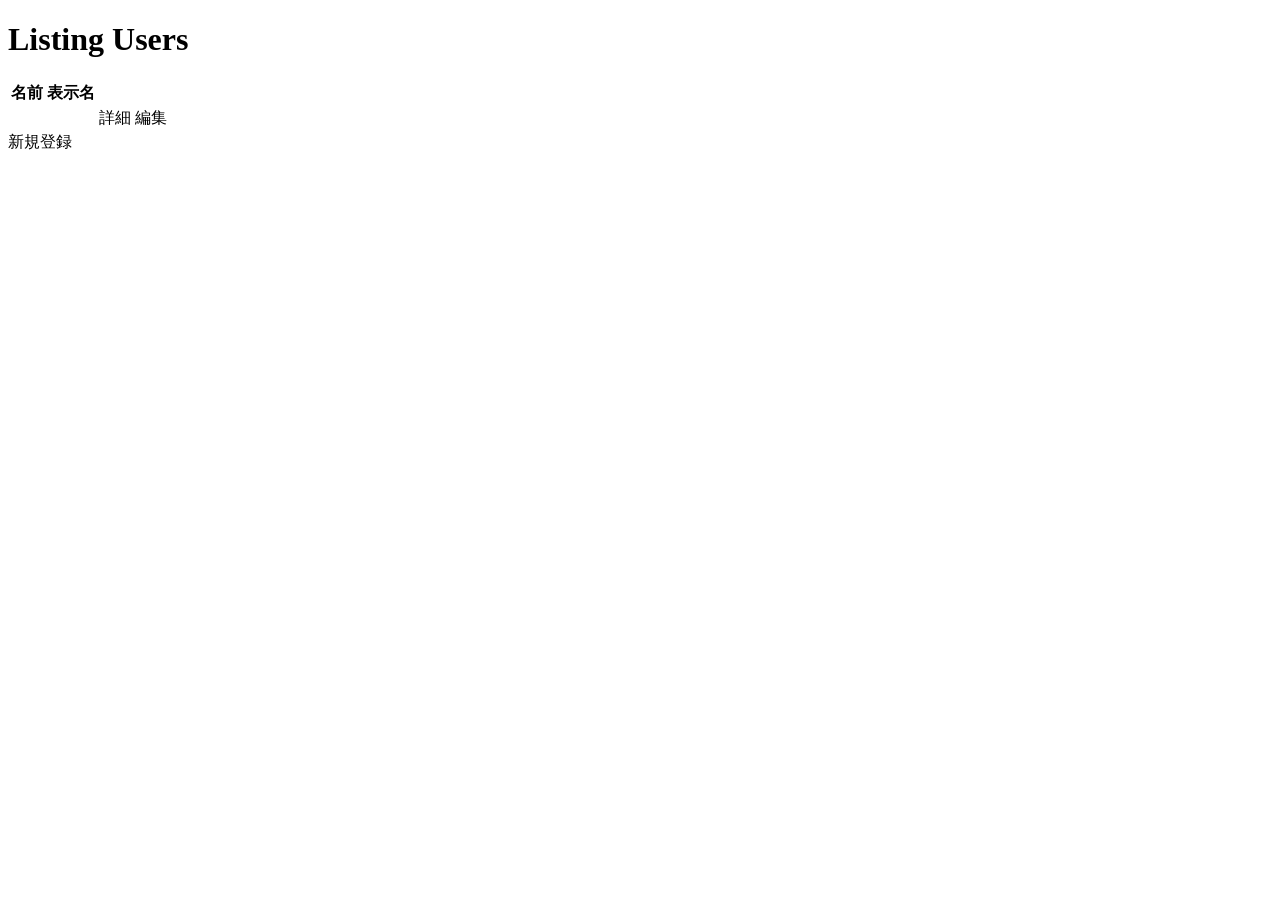
<file: src/main/resources/templates/file/user_master/index.html>
<!DOCTYPE html>
<html xmlns:th="http://www.thymeleaf.org">

<head>
	<title>Listing Users</title>
	<th:block th:insert="file/fragments/base :: head"></th:block>
</head>

<body>
	<th:block th:insert="file/fragments/header :: header"></th:block>
	<div class="container body-container">
		<h1>Listing Users</h1>
		<table class="table">
			<thead>
				<tr>
					<th>名前</th>
					<th>表示名</th>
					<th></th>
					<th></th>
				</tr>
			</thead>
			<tbody>
				<tr th:each="user:${users}" th:object="${user}">
					<td th:text="*{username}"></td>
					<td th:text="*{displayName}"></td>
					<td>
						<a class="btn btn-default btn-xs"
							th:href="@{/file/user_master/show/{username}(username=*{username})}">詳細</a>
					</td>
					<td>
						<a class="btn btn-default btn-xs"
							th:href="@{/file/user_master/edit/{username}(username=*{username})}">編集</a>
					</td>
				</tr>
			</tbody>
		</table>
		<a class="btn btn-outline-dark" th:href="@{/file/user_master/new}">新規登録</a>
	</div>
	<th:block th:insert="file/fragments/base :: scripts"></th:block>
	<th:block th:insert="file/fragments/footer :: footer"></th:block>
</body>

</html>
</file>
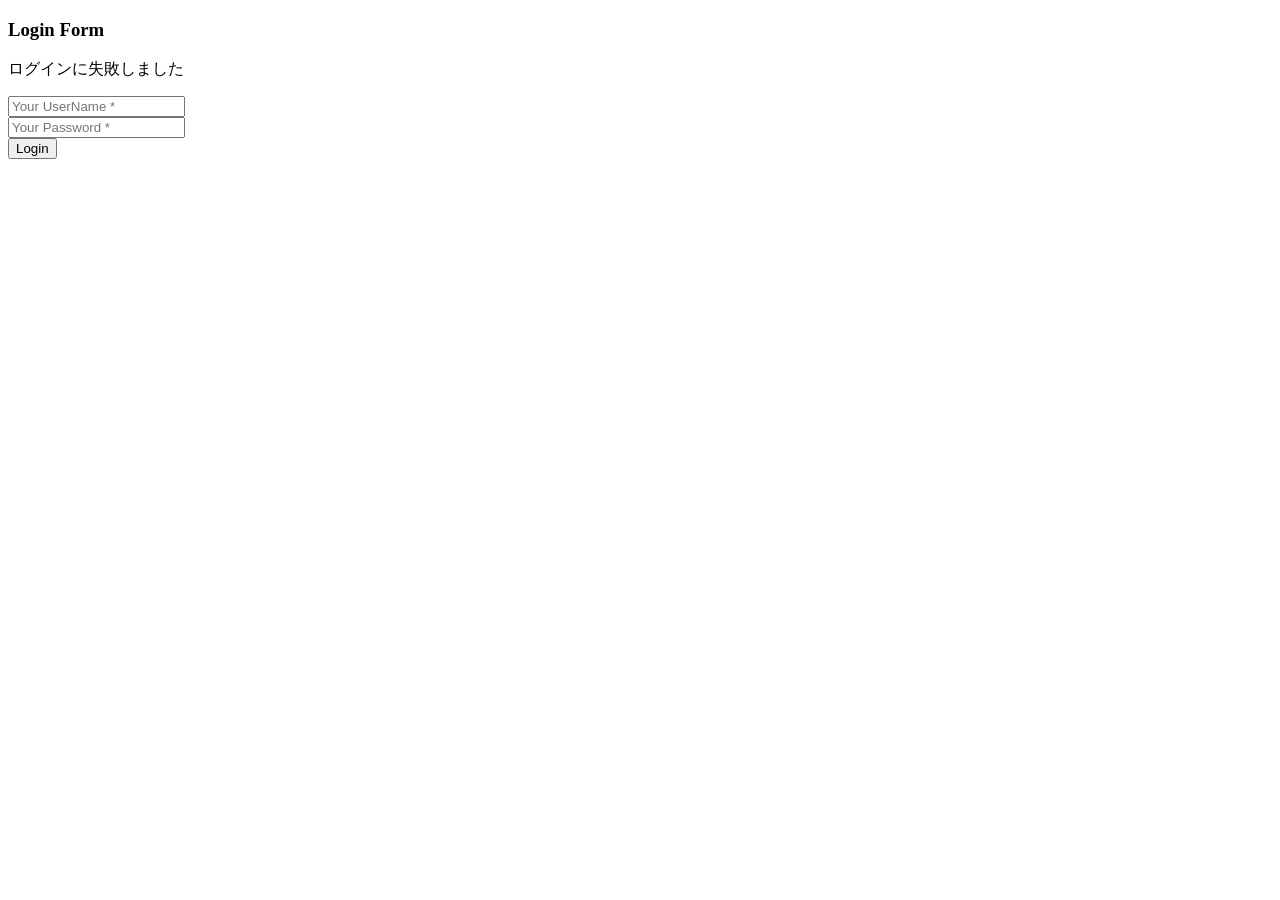
<file: src/main/resources/templates/file/common/login.html>
<!DOCTYPE html>
<html xmlns:th="http://www.thymeleaf.org">

<head>
	<title>Login</title>
	<th:block th:insert="file/fragments/base :: head"></th:block>
</head>

<body>
	<th:block th:insert="file/fragments/header :: header"></th:block>
	<div class="container body-container">
		<div class="col-md-6 login-form">
			<h3>Login Form</h3>
			<form th:action="@{/file/login}" method="post">
				<p th:if="${param.error}">ログインに失敗しました</p>
				<div class="form-group">
					<input type="text" class="form-control" name="username" placeholder="Your UserName *" value=""
						required />
				</div>
				<div class="form-group">
					<input type="password" class="form-control" name="password" placeholder="Your Password *" value=""
						required />
				</div>
				<div class="form-group">
					<input type="submit" class="btnSubmit" value="Login" />
				</div>
			</form>
		</div>
	</div>
	<th:block th:insert="file/fragments/base :: scripts"></th:block>
	<th:block th:insert="file/fragments/footer :: footer"></th:block>
</body>

</html>
</file>
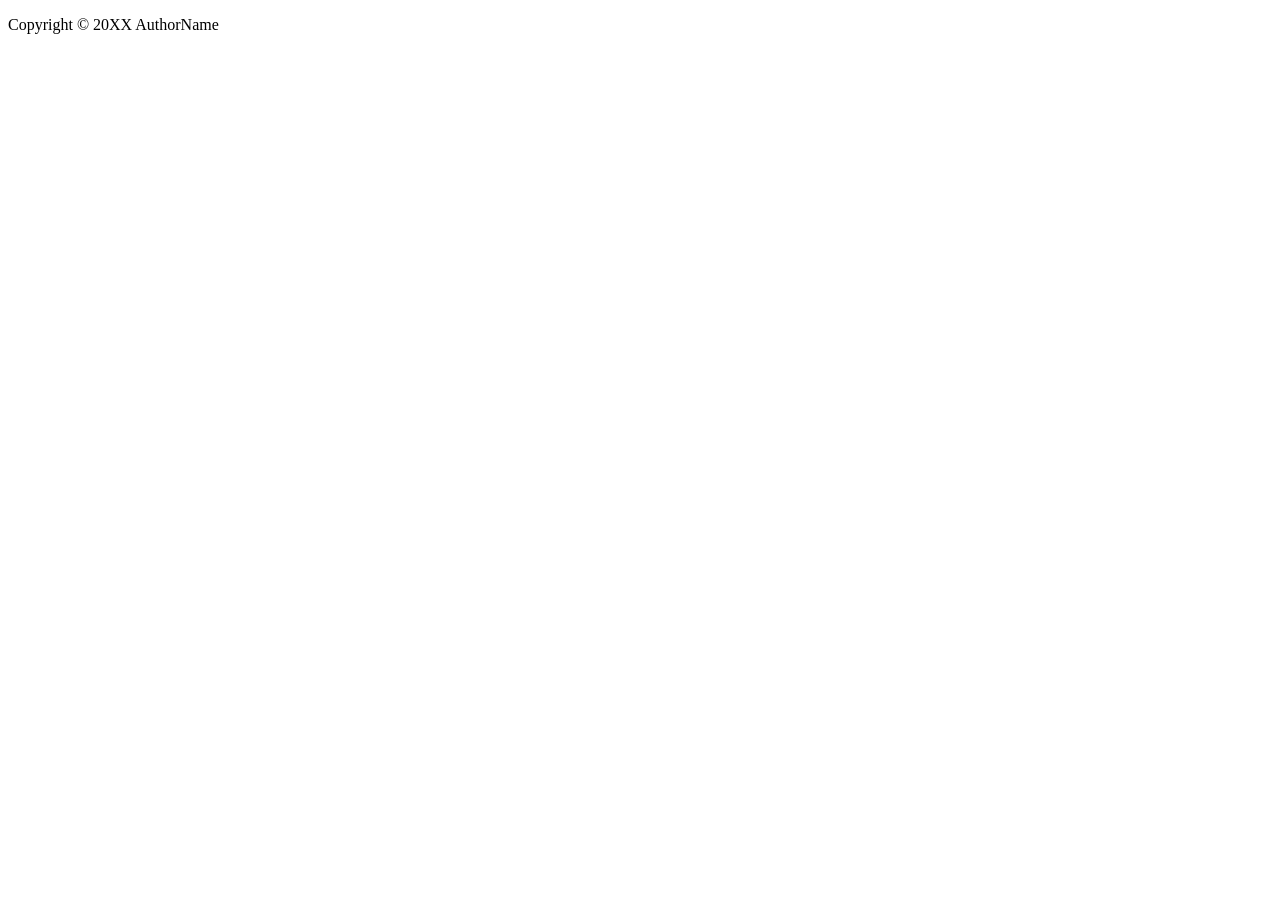
<file: src/main/resources/templates/file/fragments/footer.html>
<!DOCTYPE html>
<html xmlns:th="http://www.thymeleaf.org">

<head>
	<meta charset="utf-8">
	<meta http-equiv="X-UA-Compatible" content="IE=edge,chrome=1">
	<meta name="viewport" content="width=device-width">
</head>

<body>
	<th:block th:fragment="footer" th:remove="tag">
		<p class="footer-copyright">Copyright &copy; 20XX AuthorName</p>
	</th:block>
</body>

</html>
</file>
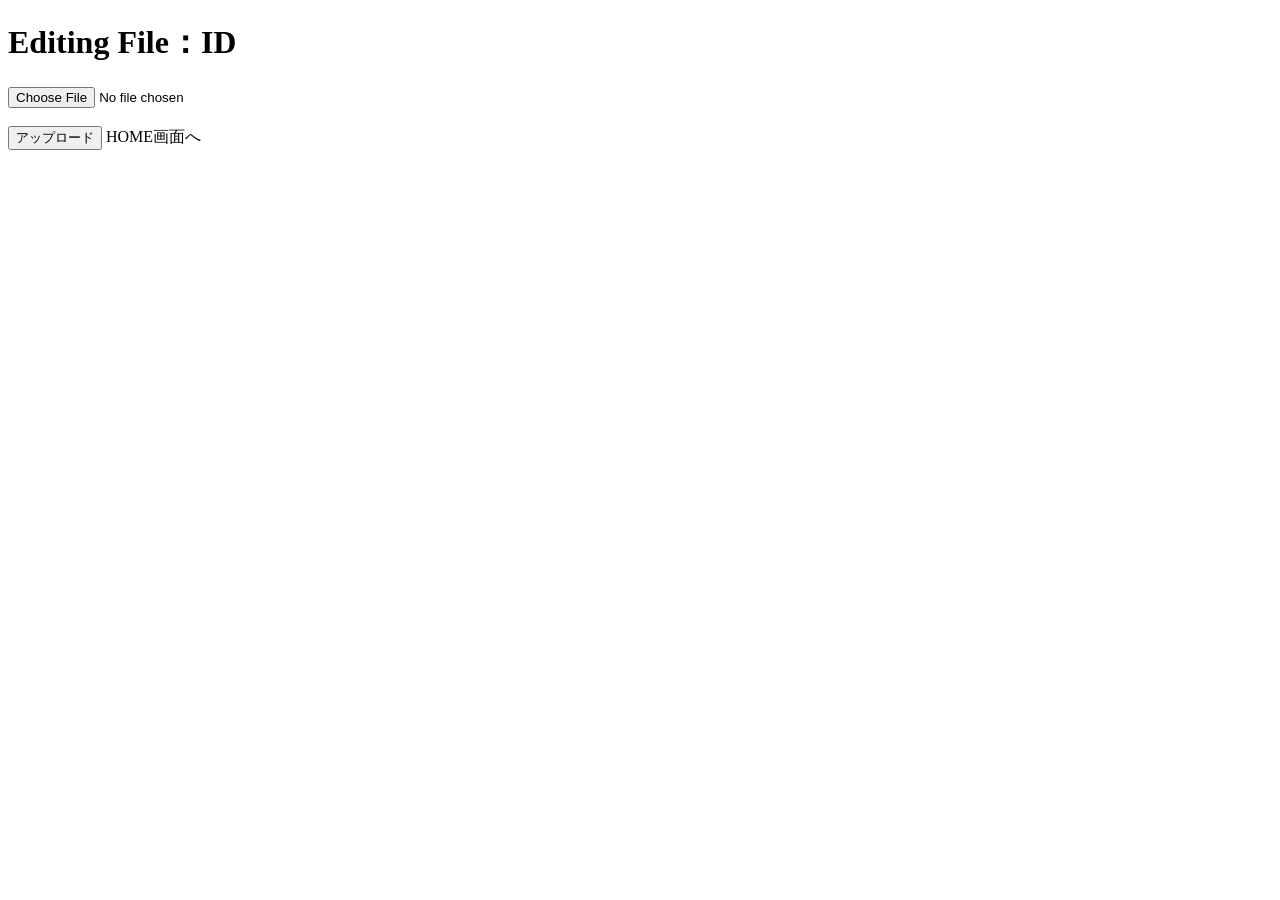
<file: src/main/resources/templates/file/sharing/edit.html>
<!DOCTYPE html>
<html xmlns:th="http://www.thymeleaf.org">

<head>
	<title>Editing File</title>
	<th:block th:insert="file/fragments/base :: head"></th:block>
</head>

<body>
	<th:block th:insert="file/fragments/header :: header"></th:block>
	<div class="container body-container">
		<h1>Editing File：ID<span th:text="${id}"></span></h1>
		<form th:action="@{/file/sharing/update/{id}(id=${id})}" th:method="post" th:object="${fileUploadForm}"
			enctype="multipart/form-data">
			<div class="mb-3">
				<input type="file" name="multipartFile" th:field="*{multipartFile}" class="form-control" /><br />
				<span th:if="${#fields.hasErrors('multipartFile')}"
					th:errors="*{multipartFile}">
				</span>
				<br />
				<span class="d-flex justify-content-between">
					<button type="submit" class="btn btn-outline-dark">アップロード</button>
					<a class="btn btn-outline-dark" th:href="@{/file/home}">HOME画面へ</a>
				</span>
			</div>
		</form>
	</div>
	<th:block th:insert="file/fragments/base :: scripts"></th:block>
	<th:block th:insert="file/fragments/footer :: footer"></th:block>
</body>
</html>
</file>
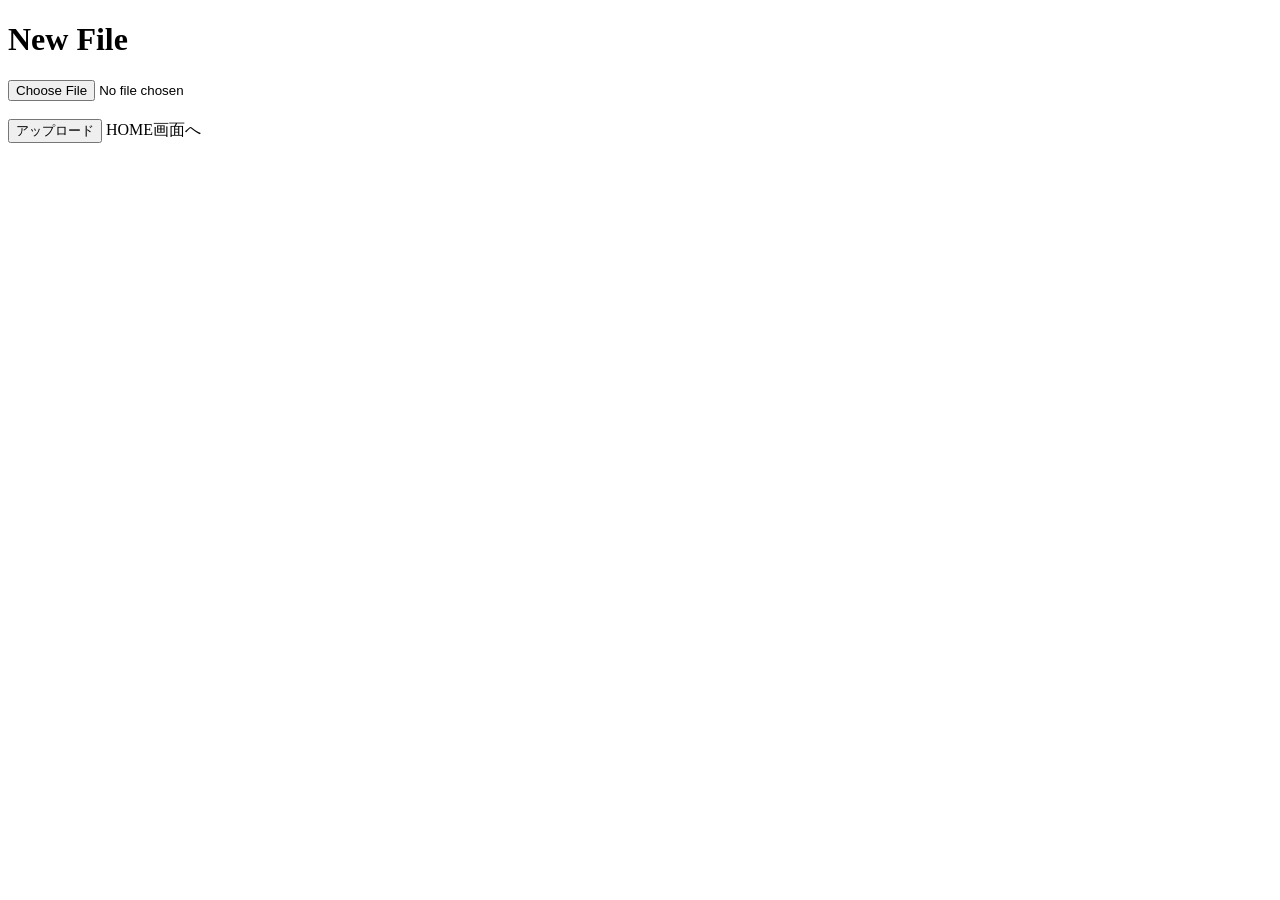
<file: src/main/resources/templates/file/sharing/new.html>
<!DOCTYPE html>
<html xmlns:th="http://www.thymeleaf.org">

<head>
	<title>New File</title>
	<th:block th:insert="file/fragments/base :: head"></th:block>
</head>

<body>
	<th:block th:insert="file/fragments/header :: header"></th:block>
	<div class="container body-container">
		<h1>New File</h1>
		<form th:action="@{/file/sharing/upload}" th:method="post" enctype="multipart/form-data"
			th:object="${fileUploadForm}">
			<div class="mb-3">
				<input type="file" th:field="*{multipartFile}" class="form-control" />
				<br />
				<span th:if="${#fields.hasErrors('multipartFile')}"
					th:errors="*{multipartFile}">
				</span>
			</div>
			<br />
			<span class="d-flex justify-content-between">
				<button type="submit" class="btn btn-outline-dark">アップロード</button>
				<a class="btn btn-outline-dark" th:href="@{/file/home}">HOME画面へ</a>
			</span>
		</form>
	</div>
	<th:block th:insert="file/fragments/base :: scripts"></th:block>
	<th:block th:insert="file/fragments/footer :: footer"></th:block>
</body>
</html>
</file>
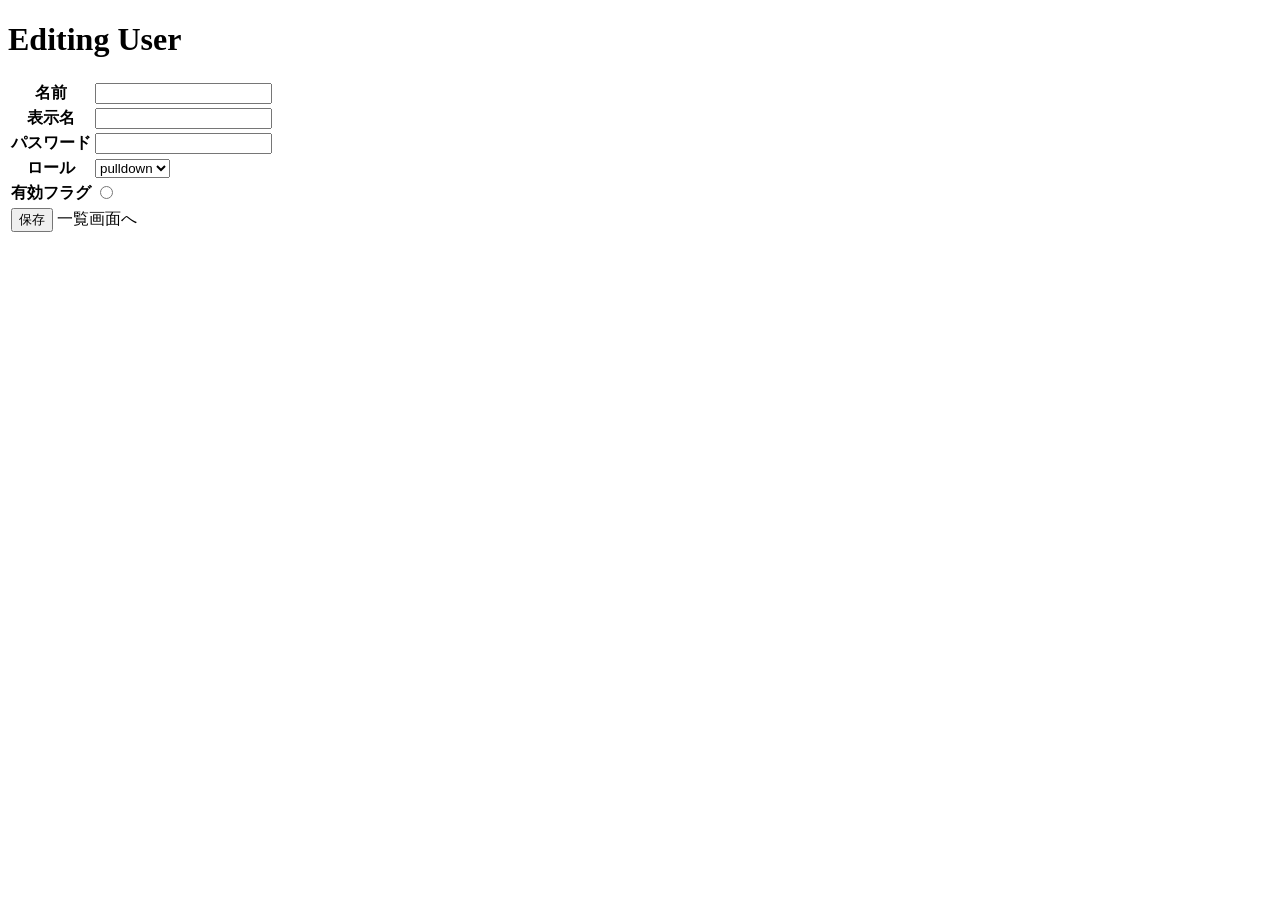
<file: src/main/resources/templates/file/user_master/edit.html>
<!DOCTYPE html>
<html xmlns:th="http://www.thymeleaf.org">

<head>
	<title>Editing User</title>
	<th:block th:insert="file/fragments/base :: head"></th:block>
</head>

<body>
	<th:block th:insert="file/fragments/header :: header"></th:block>
	<div class="container body-container">
		<h1>Editing User</h1>
		<form th:action="@{/file/user_master/update}" th:method="post" th:object="${userUpdateForm}">
			<table class="table user-container">
				<tbody>
					<tr>
						<th>名前</th>
						<td>
							<input type="text" class="form-control" th:field="*{username}" />
							<span th:if="${#fields.hasErrors('username')}" th:errors="*{username}"></span>
						</td>
					</tr>
					<tr>
						<th>表示名</th>
						<td>
							<input type="text" class="form-control" th:field="*{displayName}" />
							<span th:if="${#fields.hasErrors('displayName')}" th:errors="*{displayName}"></span>
						</td>
					</tr>
					<tr>
						<th>パスワード</th>
						<td>
							<input type="password" class="form-control" th:field="*{password}" />
							<span th:if="${#fields.hasErrors('password')}" th:errors="*{password}"></span>
						</td>
					</tr>
					<tr>
						<th>ロール</th>
						<td>
							<select class="form-control" th:field="*{role}">
								<option th:each="item : *{getRoleItems()}" th:value="${item.key}"
									th:text="${item.value}" th:selected="${item.key} == *{role}">
									pulldown
								</option>
							</select>
						</td>
					</tr>
					<tr>
						<th>有効フラグ</th>
						<td>
							<div th:each="item : *{getEnabledItems()}" class="form-check-inline">
								<input type="radio" class="form-check-input"
									th:value="${item.key}" th:text="${item.value}"
									th:field="*{enabled}" />
							</div>
						</td>
					</tr>
				</tbody>
				<tfoot>
					<tr>
						<td colspan="2">
							<span class="d-flex justify-content-between">
								<button type="submit" class="btn btn-outline-dark">保存</button>
								<a class="btn btn-outline-dark" th:href="@{/file/user_master/index}">一覧画面へ</a>
							</span>
						</td>
					</tr>
				</tfoot>
			</table>
		</form>
	</div>
	<th:block th:insert="file/fragments/base :: scripts"></th:block>
	<th:block th:insert="file/fragments/footer :: footer"></th:block>
</body>
</html>
</file>
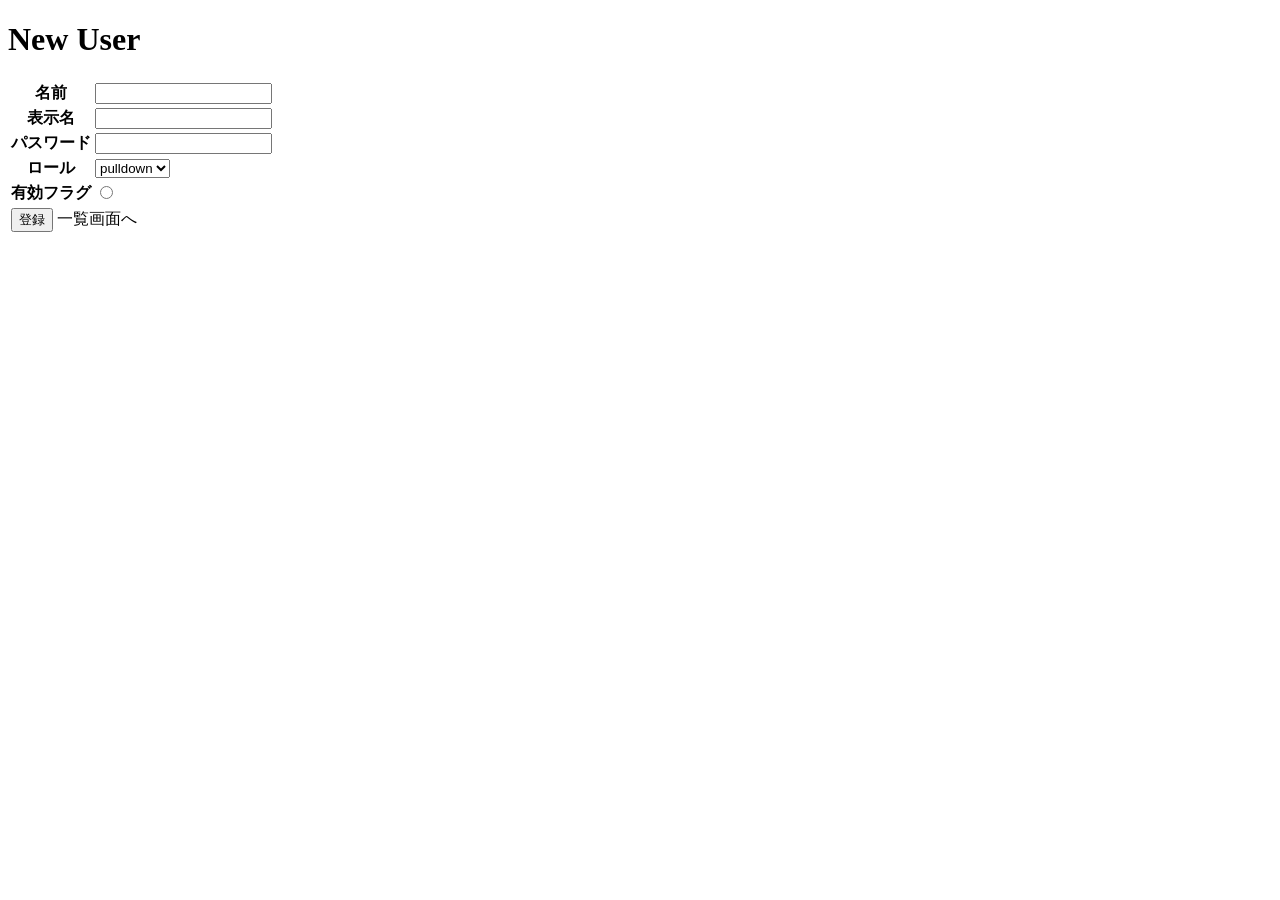
<file: src/main/resources/templates/file/user_master/new.html>
<!DOCTYPE html>
<html xmlns:th="http://www.thymeleaf.org">

<head>
	<title>New User</title>
	<th:block th:insert="file/fragments/base :: head"></th:block>
</head>

<body>
	<th:block th:insert="file/fragments/header :: header"></th:block>
	<div class="container body-container">
		<h1>New User</h1>
		<form th:action="@{/file/user_master/create}" th:method="post" th:object="${userCreateForm}">
			<table class="table user-container">
				<tbody>
					<tr>
						<th>名前</th>
						<td>
							<input type="text" class="form-control" th:field="*{username}" />
							<span th:if="${#fields.hasErrors('username')}" th:errors="*{username}"></span>
						</td>
					</tr>
					<tr>
						<th>表示名</th>
						<td>
							<input type="text" class="form-control" th:field="*{displayName}" />
							<span th:if="${#fields.hasErrors('displayName')}" th:errors="*{displayName}"></span>
						</td>
					</tr>
					<tr>
						<th>パスワード</th>
						<td>
							<input type="password" class="form-control" th:field="*{password}" />
							<span th:if="${#fields.hasErrors('password')}" th:errors="*{password}"></span>
						</td>
					</tr>
					<tr>
						<th>ロール</th>
						<td>
							<select class="form-control" th:field="*{role}">
								<option th:each="item : *{getRoleItems()}" th:value="${item.key}"
									th:text="${item.value}" th:selected="${item.key} == *{role}">
									pulldown
								</option>
							</select>
						</td>
					</tr>
					<tr>
						<th>有効フラグ</th>
						<td>
							<div th:each="item : *{getEnabledItems()}" class="form-check-inline">
								<input type="radio" class="form-check-input"
									th:value="${item.key}" th:text="${item.value}"
									th:field="*{enabled}">
							</div>
						</td>
					</tr>
				</tbody>
				<tfoot>
					<tr>
						<td colspan="2">
							<span class="d-flex justify-content-between">
								<button type="submit" class="btn btn-outline-dark">登録</button>
								<a class="btn btn-outline-dark" th:href="@{/file/user_master/index}">一覧画面へ</a>
							</span>
						</td>
					</tr>
				</tfoot>
			</table>
		</form>
	</div>
	<th:block th:insert="file/fragments/base :: scripts"></th:block>
	<th:block th:insert="file/fragments/footer :: footer"></th:block>
</body>
</html>
</file>
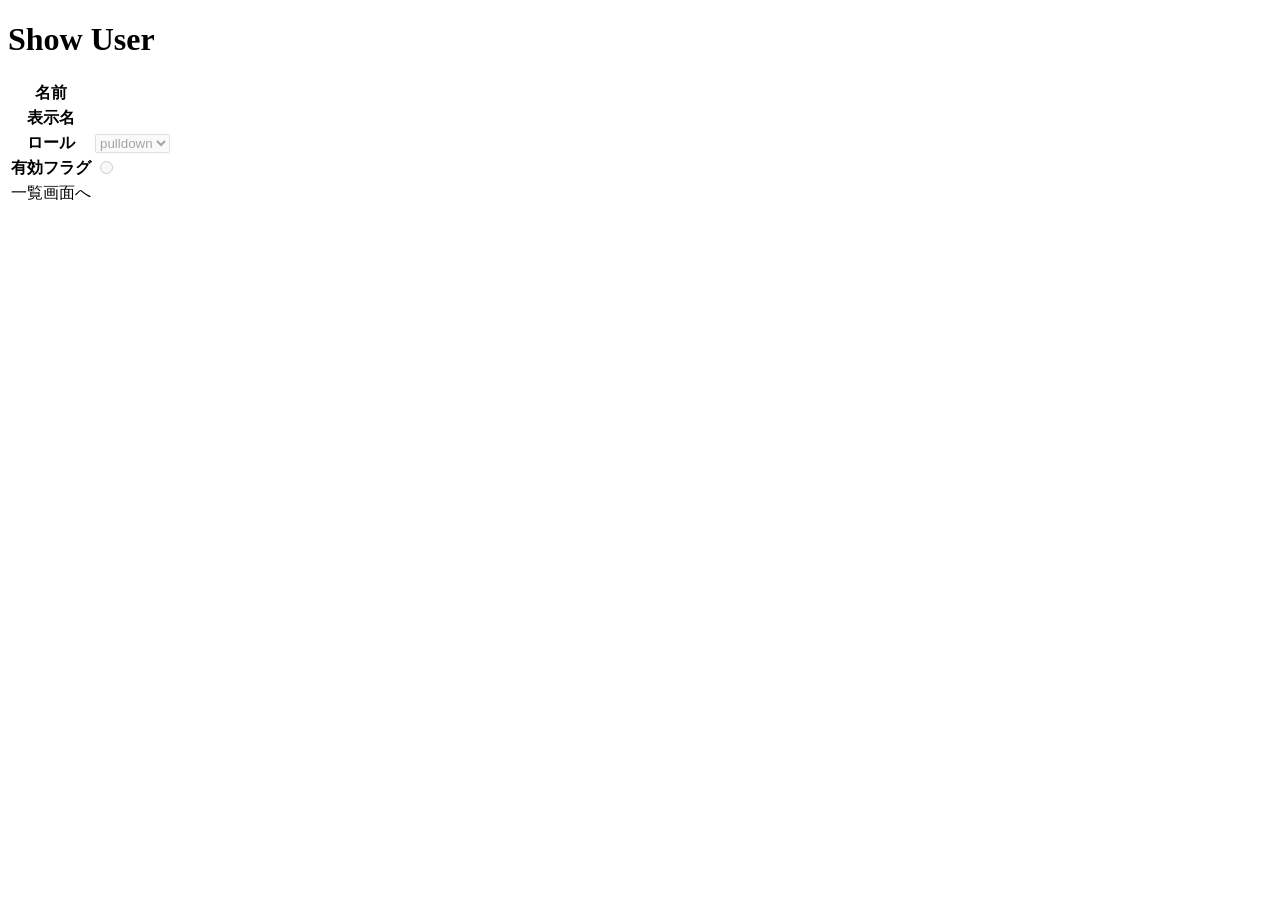
<file: src/main/resources/templates/file/user_master/show.html>
<!DOCTYPE html>
<html xmlns:th="http://www.thymeleaf.org">

<head>
	<title>Show User</title>
	<th:block th:insert="file/fragments/base :: head"></th:block>
</head>

<body>
	<th:block th:insert="file/fragments/header :: header"></th:block>
	<div class="container body-container">
		<h1>Show User</h1>
		<table class="table user-container" th:object="${user}">
			<tbody>
				<tr>
					<th>名前</th>
					<td th:text="*{username}"></td>
				</tr>
				<tr>
					<th>表示名</th>
					<td th:text="*{displayName}"></td>
				</tr>
				<tr>
					<th>ロール</th>
					<td>
						<select name="role" class="form-control" disabled>
							<option th:each="item : ${T(com.portfolio.file.util.RoleItems).ROLEITEMS}" th:value="${item.key}"
								th:text="${item.value}" th:selected="${item.key} == *{role}">
								pulldown
							</option>
						</select>
					</td>
				</tr>
				<tr>
					<th>有効フラグ</th>
					<td>
						<div th:each="item : ${T(com.portfolio.file.util.EnabledItems).ENABLEDITEMS}" class="form-check-inline">
							<input type="radio" class="form-check-input" th:value="${item.key}" th:text="${item.value}"
								th:checked="${item.key} == *{enabled}" disabled />
						</div>
					</td>
				</tr>
			</tbody>
			<tfoot>
				<tr>
					<td colspan="2">
						<span class="d-flex justify-content-end">
							<a class="btn btn-outline-dark" th:href="@{/file/user_master/index}">一覧画面へ</a>
						</span>
					</td>
				</tr>
			</tfoot>
		</table>
	</div>
	<th:block th:insert="file/fragments/base :: scripts"></th:block>
	<th:block th:insert="file/fragments/footer :: footer"></th:block>
</body>
</html>
</file>
